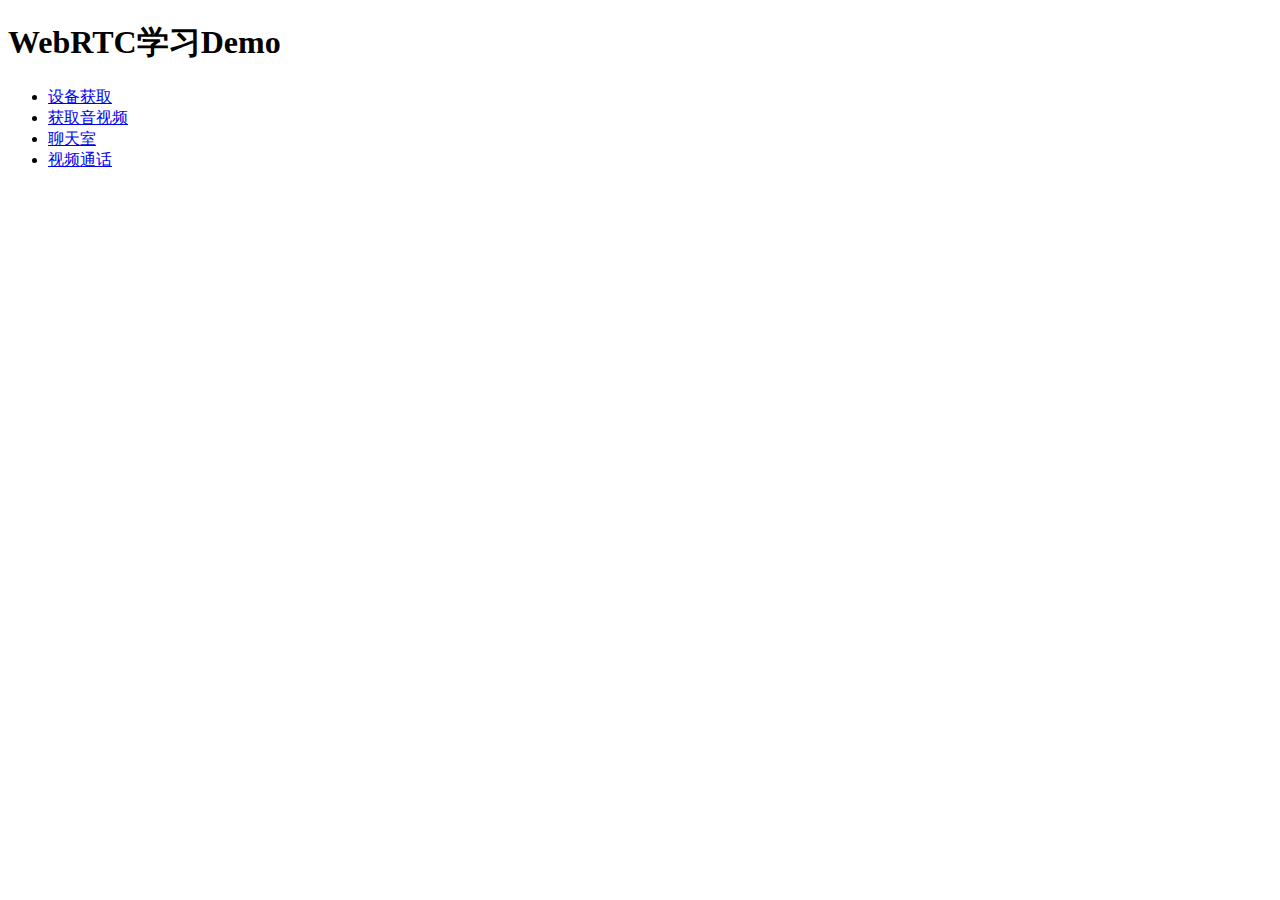
<file: index.html>
<!DOCTYPE html>
<html lang="en">

<head>
    <meta charset="UTF-8">
    <meta http-equiv="X-UA-Compatible" content="IE=edge">
    <meta name="viewport" content="width=device-width, initial-scale=1.0">
    <title>zhangyu</title>
</head>

<body>
    <h1>WebRTC学习Demo</h1>
    <ul>
        <li><a href="./public/device/index.html">设备获取</a></li>
        <li><a href="./public/mediastream/index.html">获取音视频</a></li>
        <li><a href="./public/chatroom/index.html">聊天室</a></li>
        <li><a href="./public/peerconnection/index.html">视频通话</a></a></li>
    </ul>
</body>

</html>
</file>
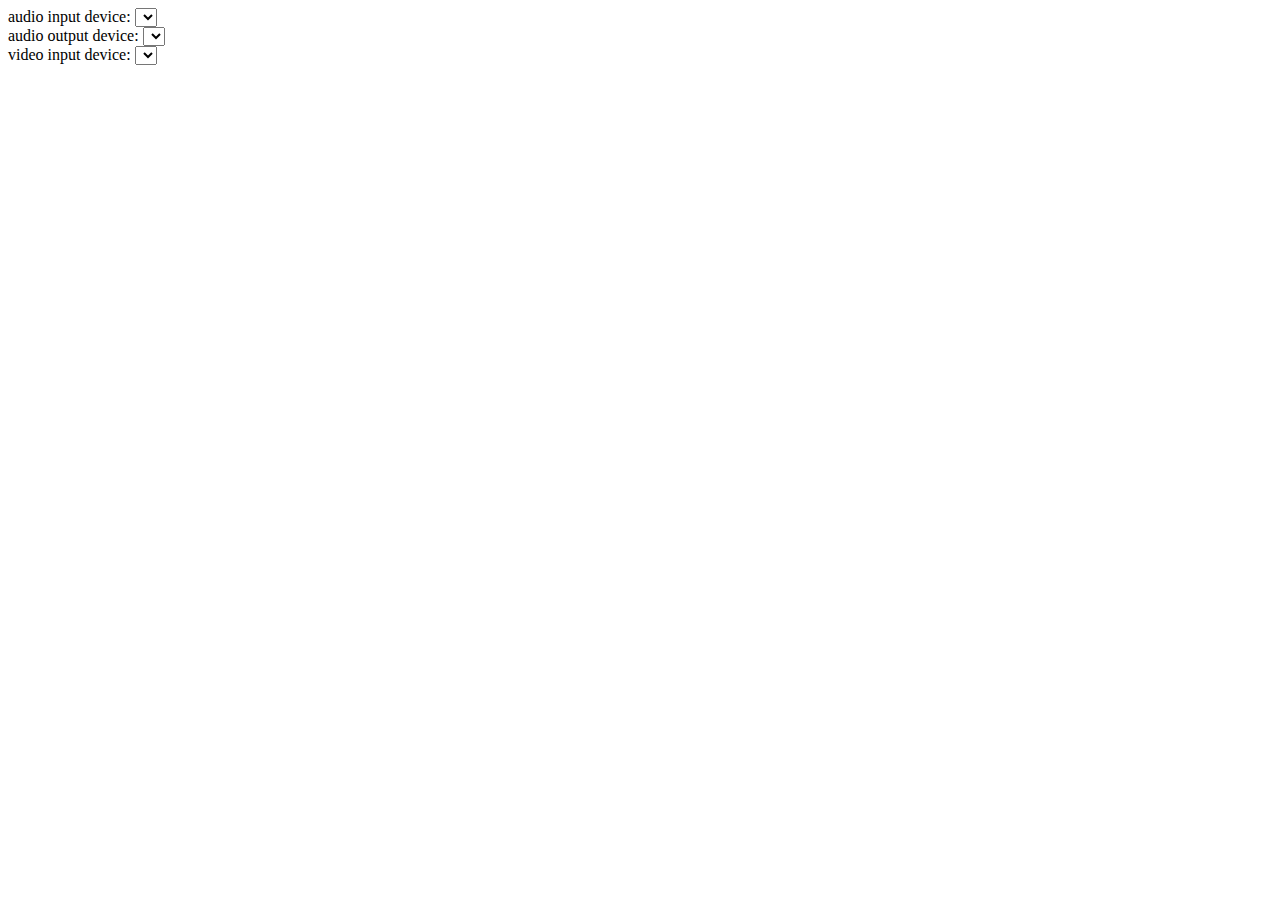
<file: public/device/index.html>
<html>
	<head>
		<title> WebRTC get audio and video devices</title>
	</head>
	<body>
		<div>
			<label>audio input device:</label>
			<select id="audioSource"></select>
		</div>
		<div>
			<label>audio output device:</label>
			<select id="audioOutput"></select>
		</div>
		<div>
			<label>video input device:</label>
			<select id="videoSource"></select>
		</div>

		<script src="./js/client.js"></script>
	</body>
</html>
</file>
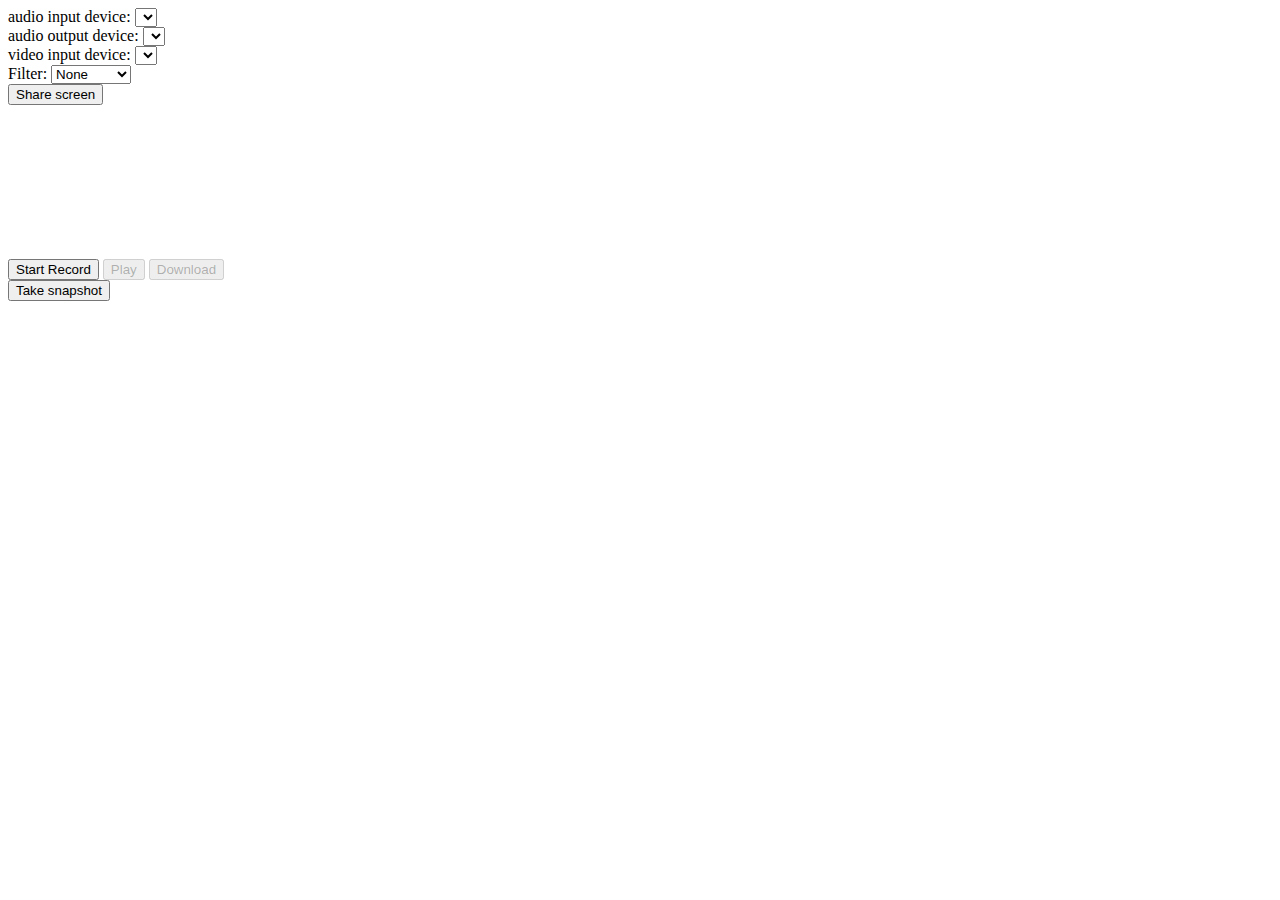
<file: public/mediastream/index.html>
<html>

<head>
	<title>WebRTC捕获音视频</title>

	<style>
		.none {
			-webkit-filter: none;
		}

		.blur {
			-webkit-filter: blur(3px);
		}

		.grayscale {
			-webkit-filter: grayscale(1);
		}

		.inver {
			-webkit-filter: invert(1);
		}

		.sepia {
			-webkit-filter: sepia(1);
		}
		
	</style>
</head>

<body>
	<div>
		<label>audio input device:</label>
		<select id="audioSource"></select>
	</div>
	<div>
		<label>audio output device:</label>
		<select id="audioOutput"></select>
	</div>
	<div>
		<label>video input device:</label>
		<select id="videoSource"></select>
	</div>

	<div>
		<label>Filter:</label>
		<select id="filter">
			<option value="none">None</option>
			<option value="blur">blur</option>
			<option value="grayscale">grayscale</option>
			<option value="invert">invert</option>
			<option value="sepia">sepia</option>
		</select>
	</div>
	<div>
		<button id="sharescreen">Share screen</button>
	</div>
	<div >
		<!-- <audio autoplay controls id="audioplayer"></audio> -->
		<video autoplay playinline id="player"></video>
		<video playinline id="recplayer"></video>
		<div id="constraints" style="background-color: rgb(244, 144, 13);"></div>

		<button id="record">Start Record</button>
		<button id="recplay" disabled>Play</button>
		<button id="download" disabled>Download</button>
	</div>
	<div>
		<button id="snapshot">Take snapshot</button>
	</div>
	<div>
		<canvas id="picture"></canvas>
	</div>

	<script src="https://webrtc.github.io/adapter/adapter-latest.js"></script>
	<script src="./js/client.js"></script>
</body>

</html>
</file>
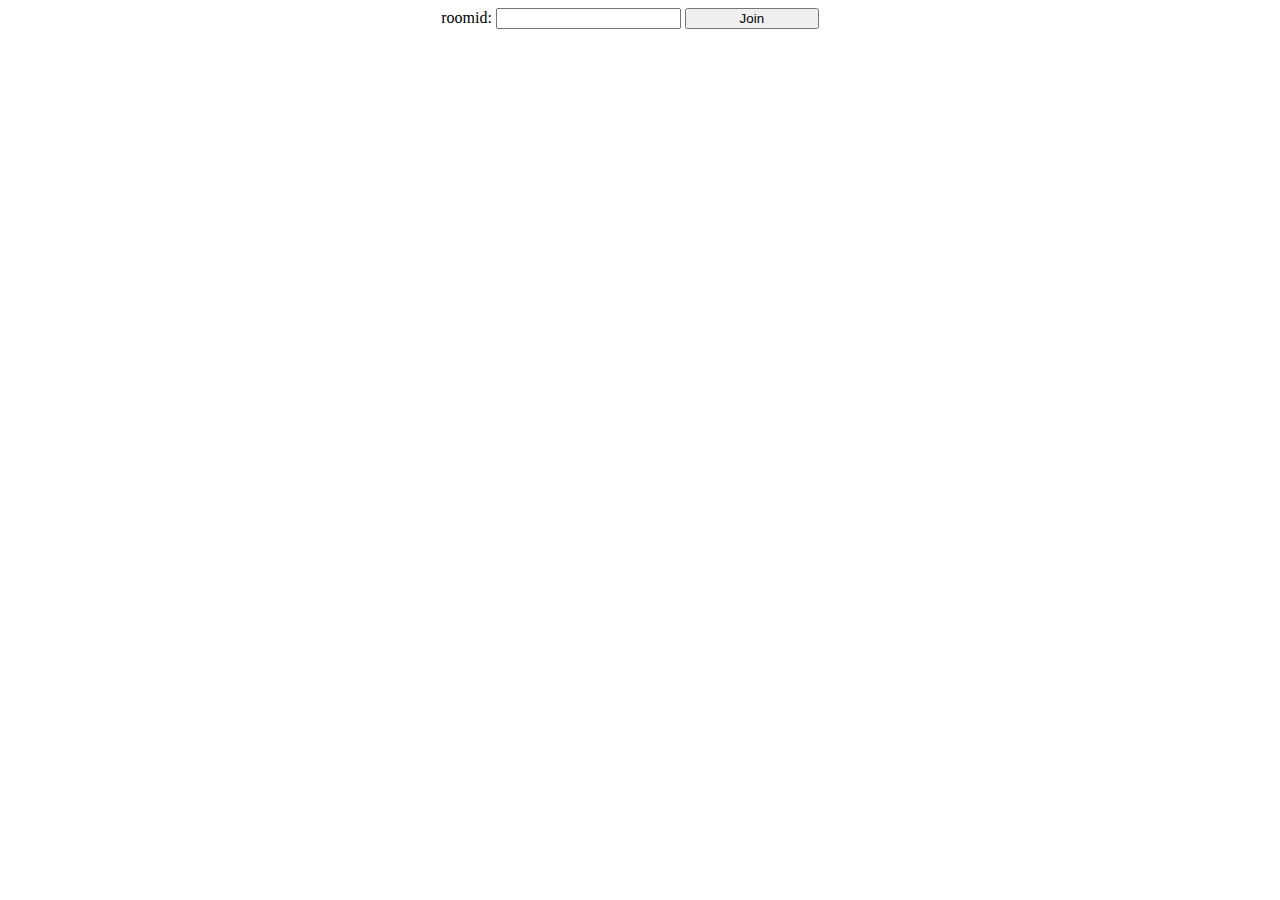
<file: public/peerconnection/index.html>
<html>

<head>
	<title>really peer connection</title>
	<link rel="stylesheet" href="./css/main.css">
	<script language="javascript" type="text/javascript">
		function gotoNextPage() {
			var roomid = document.querySelector('input#room');
			if (roomid.value === null || roomid.value === '') {
				alert('roomid is null');
			} else {
				window.location.href = "room.html?room=" + roomid.value;
			}
		}
	</script>
</head>

<body>

	<div align="center">
		<label>roomid:</label>
		<input type="input" id="room">
		<button id="join" onclick="gotoNextPage()">Join</button>
	</div>

	</table>
</body>

</html>
</file>
<file: public/peerconnection/css/main.css>
button {
    margin: 0 20px 25px 0;
    vertical-align: top;
    width: 134px;
}

textarea {
    color: #444;
    font-size: 0.9em;
    font-weight: 300;
    height: 20.0em;
    padding: 5px;
    width: calc(100% - 10px);
}

div#getUserMedia {
    padding: 0 0 8px 0;
}

div.input {
    display: inline-block;
    margin: 0 4px 0 0;
    vertical-align: top;
    width: 310px;
}

div.input>div {
    margin: 0 0 20px 0;
    vertical-align: top;
}

div.output {
    background-color: #eee;
    display: inline-block;
    font-family: 'Inconsolata', 'Courier New', monospace;
    font-size: 0.9em;
    padding: 10px 10px 10px 25px;
    position: relative;
    top: 10px;
    white-space: pre;
    width: 270px;
}

div#preview {
    border-bottom: 1px solid #eee;
    margin: 0 0 1em 0;
    padding: 0 0 0.5em 0;
}

div#preview>div {
    display: inline-block;
    vertical-align: top;
    width: calc(50% - 12px);
}

section#statistics div {
    display: inline-block;
    font-family: 'Inconsolata', 'Courier New', monospace;
    vertical-align: top;
    width: 308px;
}

section#statistics div#senderStats {
    margin: 0 20px 0 0;
}

section#constraints>div {
    margin: 0 0 20px 0;
}

h2 {
    margin: 0 0 1em 0;
}


section#constraints label {
    display: inline-block;
    width: 156px;
}

section {
    margin: 0 0 20px 0;
    padding: 0 0 15px 0;
}

video {
    background: #222;
    margin: 0 0 0 0;
    --width: 100%;
    width: var(--width);
    height: 500px;
}

@media screen and (max-width: 720px) {
    button {
        font-weight: 500;
        height: 56px;
        line-height: 1.3em;
        width: 90px;
    }

    div#getUserMedia {
        padding: 0 0 40px 0;
    }

    section#statistics div {
        width: calc(50% - 14px);
    }

}
</file>
